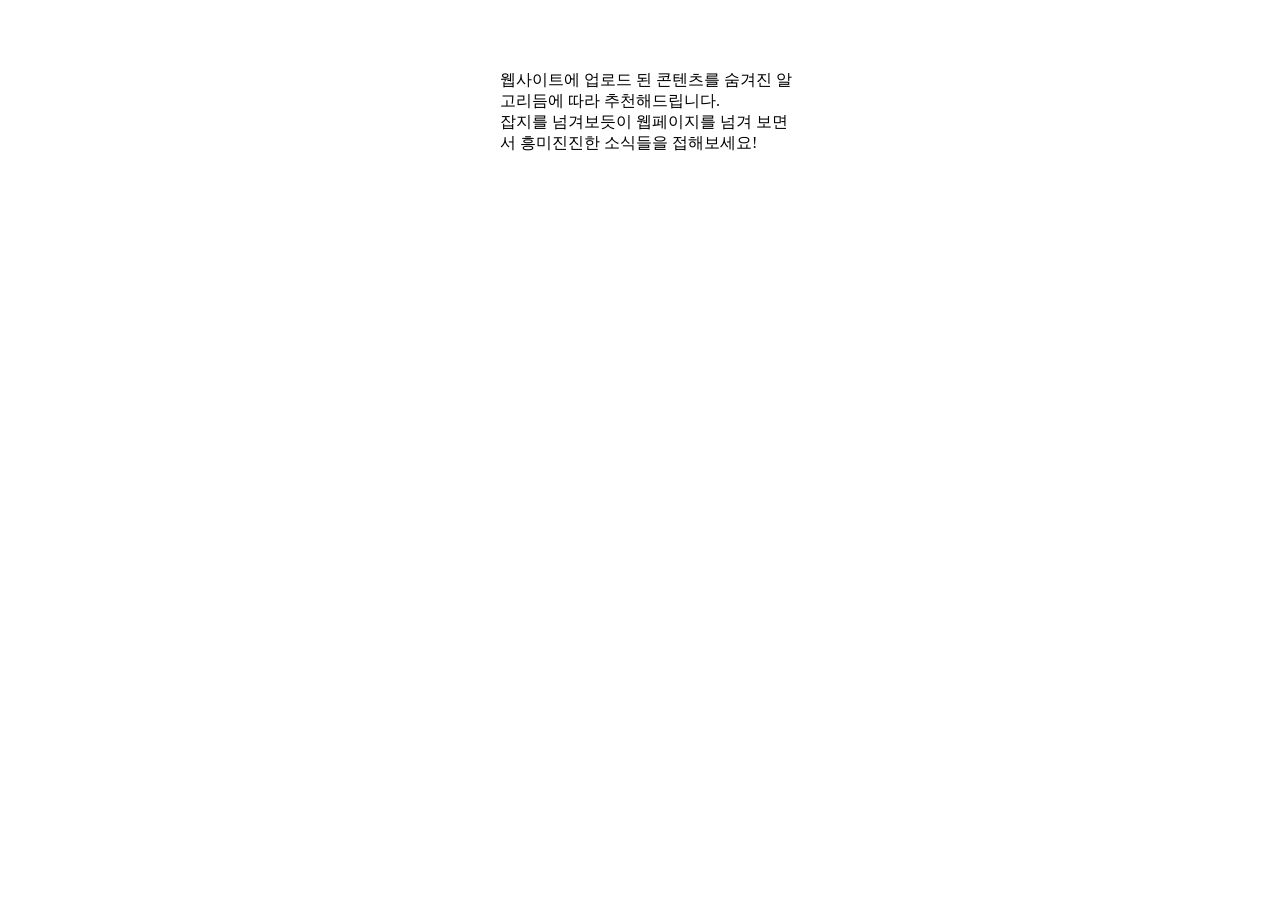
<file: popup01.html>
<!DOCTYPE html>
<html dir="ltr">
  <head>
    <meta charset="utf-8">
    <style>
      body{
        display: block;
        width: 300px;
        margin: 0px auto;
        padding-left: 20px;
        text-align: left;
      }
      </style>
    <title>'랜덤 콘텐츠 모드'란?</title>
  </head>
  <body>
    <br><br><br>
    <p> 웹사이트에 업로드 된 콘텐츠를 숨겨진 알고리듬에 따라 추천해드립니다.
      <br>
      잡지를 넘겨보듯이 웹페이지를 넘겨 보면서 흥미진진한 소식들을 접해보세요!
    </p>
    <br><br><br>
  </body>
</html>
</file>
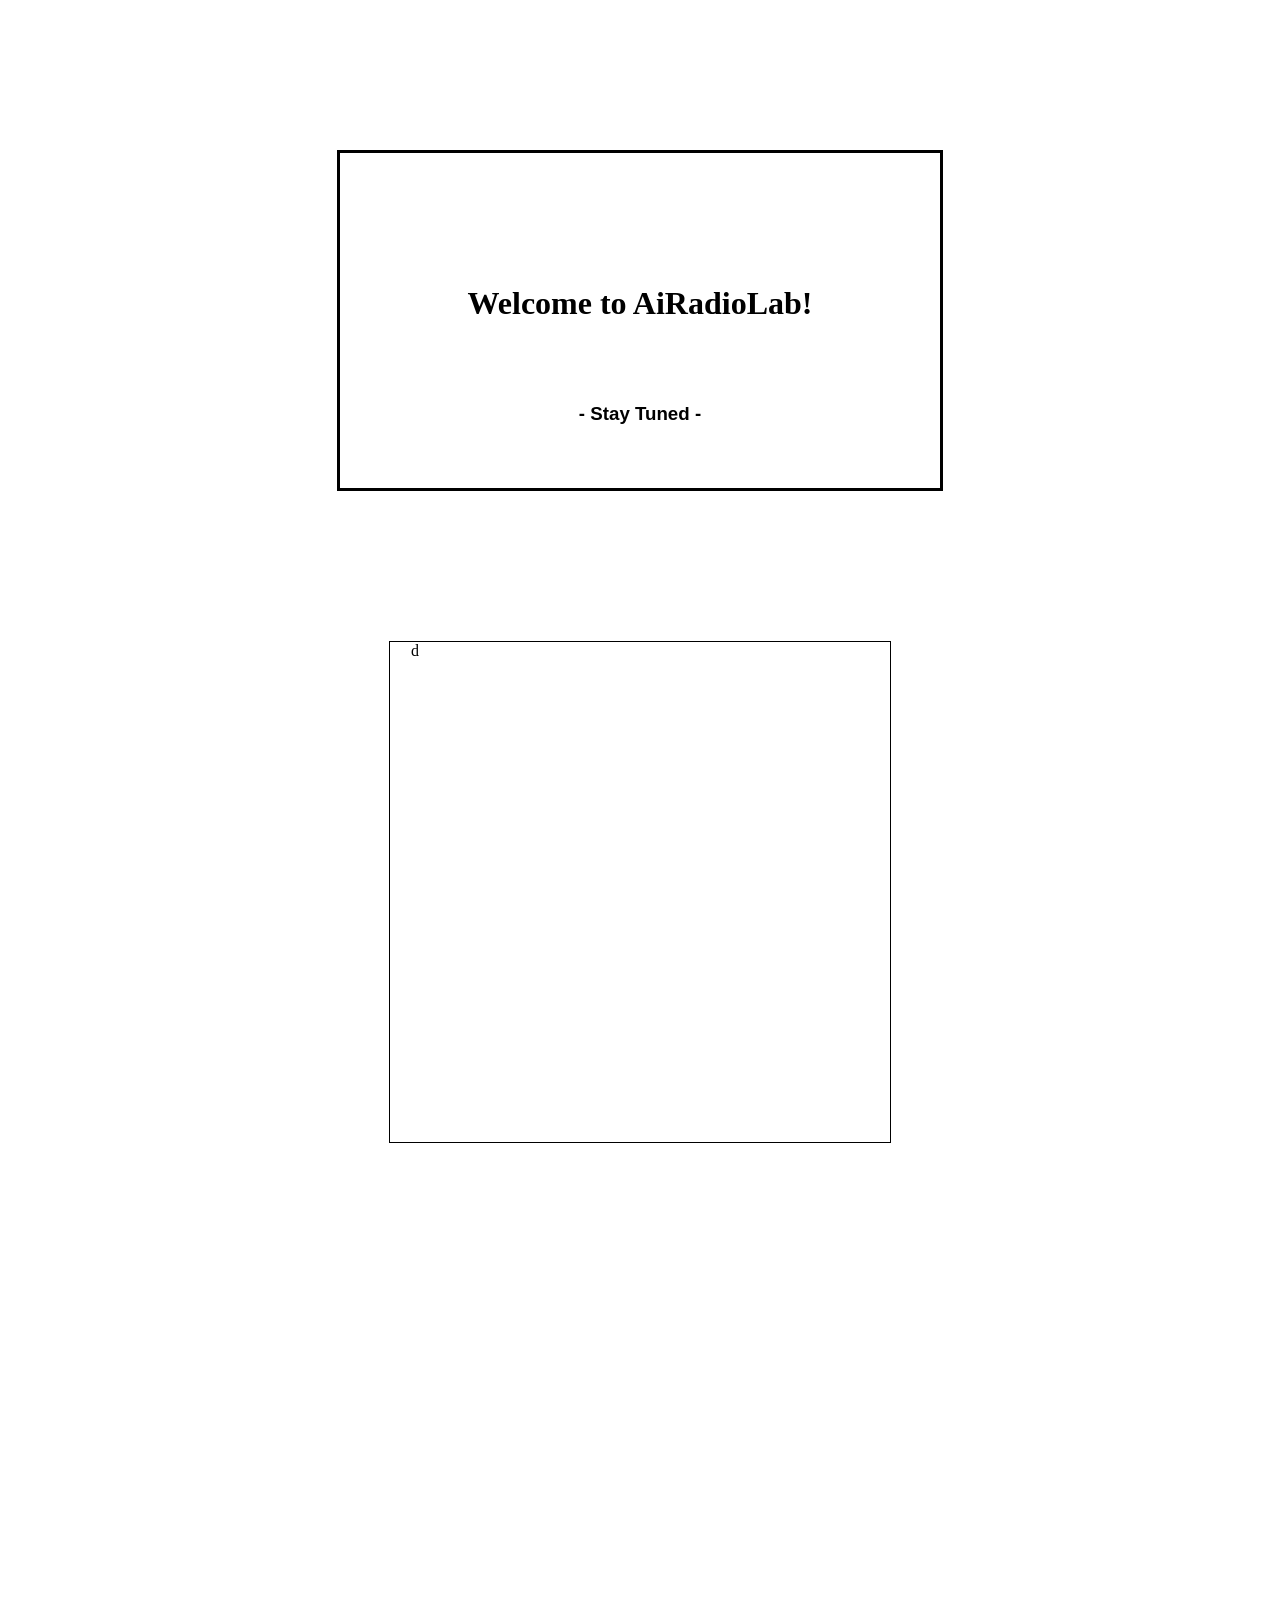
<file: webmain2.html>
<!doctype html>
<html>
<head>
	<meta charset="utf-8">

	<title>airadiolab</title>

	<style> 
			.generaltemplate{
				display: block;
				width: 600px;
				margin-block-start: 1em;
				margin-block-end: 1em;
				border:3px solid black;
				visibility: visible;
				margin: 150px auto;
			}

			headfontstyle{
				ext-align: center;
				font-size: 2rem;
				font-family:"Liberation Mono", "Consolas", "Courier New", monospace;
			}

			body{
				text-align: center;
			}
				
		
	</style>



	<style>
		.grid{
			width: 500px;
			height: 500px;
			margin:0px auto;
			border:1px solid black;
			display:grid;
			grid-template-columns: repeat(10, 1fr);
			grid-template-rows: repeat(10, 1fr);

			}
			.bigcell{
				display: inline-block;
				text-align: center;
				font-size: 1rem;
				padding-bottom: 50%;
				border:1px solid black;
				transition: background-color .3s
				height:100%; width:100% ;
				font-family: "Liberation mono" monospace;
			}

			.bigcell:hover{
				background-color: red;
			}

			.smcell{
				font-family: "Liberation mono" monospace;
				position:absolute
				text-align:center;
							}	

			.v1{grid-column-start: 1;};
			.v2{grid-column-start: 2;};
			.v3{grid-column-start: 3}; 
			.v4{grid-column-start: 4;};
			.v5{grid-column-start: 5;};
			.h1{grid-row-start: 1;};
			.h2{grid-row-start: 2;};
			.h3{grid-row-start: 3;};
			.h4{grid-row-start: 4;};



	</style>

	<style>
		.footer{
			display:block;
			height: 500px;
		}
	</style>
	
	
</head>





<body>
	<h class="generaltemplate">
	<h1 headfontstyle>
		<br>
		<br>
		<br>
		<center><strong>Welcome to AiRadioLab!
		</strong></center>
		<br>
	</h1>

	<h3 style="font-size:normal; font-family:sans-serif;">
		<br>
		- Stay Tuned -
		<br>
		<br>
		<br>
	</h3>
	</h>


	<p>
	</p>

	<div class="grid">



			<div class="v3 h3">	
					d
			</div>

			
			 
			
			
		</div>

<a class="footer">
</a>

</body>

</html>
</file>
